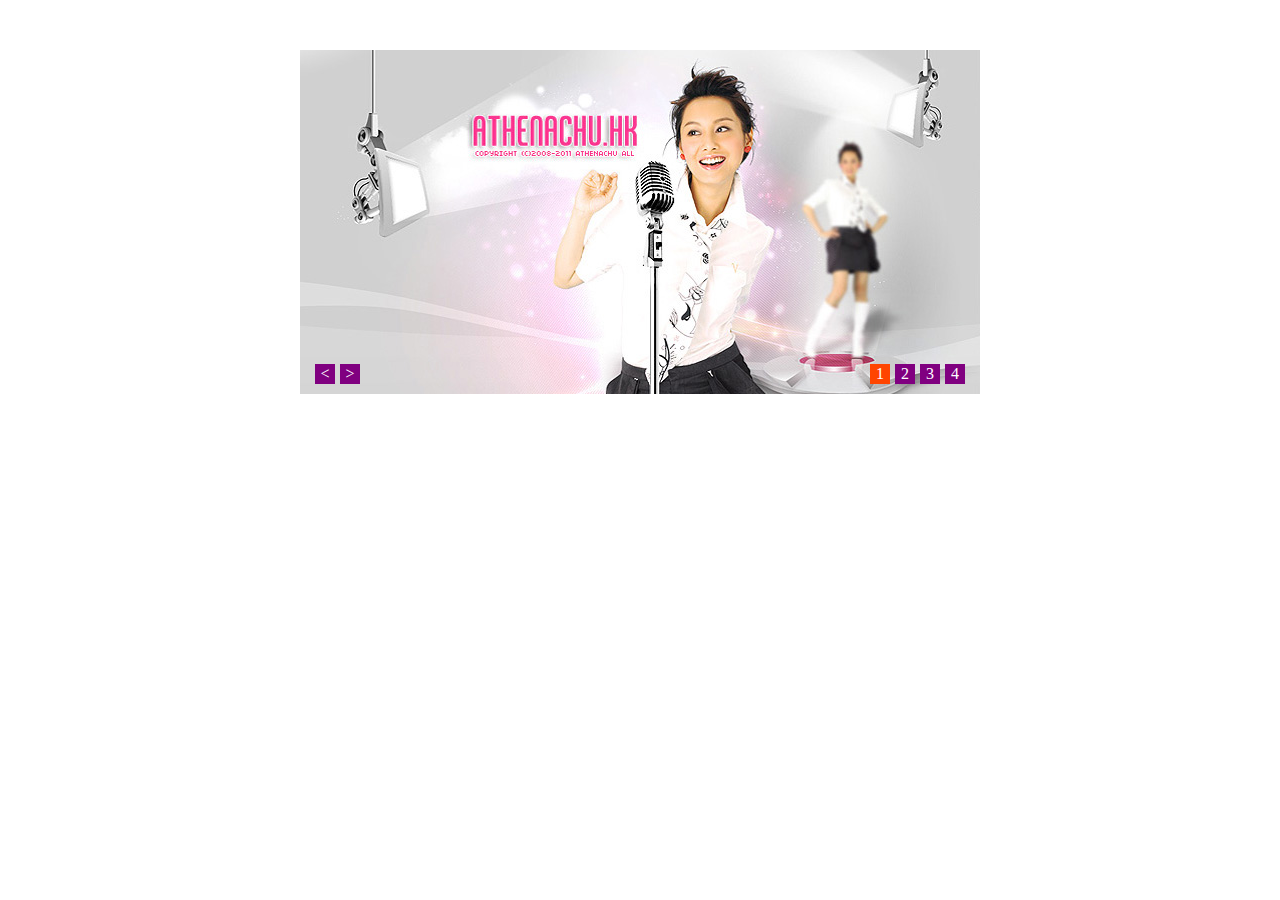
<file: img_show/img_show.html>
<!DOCTYPE html>
<html>

<head lang="en">
    <meta charset="UTF-8">
    <title>轮播图_淡入淡出</title>
     <link rel="stylesheet" type="text/css" href="static/img.css">
</head>
<body>
	<div id="container">
	    <ul id="tab">
	        <li class="select">1</li>
	        <li>2</li>
	        <li>3</li>
	        <li>4</li>
	    </ul>
	    <div id="content">
	        <img src="img/1.jpg" alt=""/>
	        <img src="img/2.jpg" alt=""/>
	        <img src="img/3.jpg" alt=""/>
	        <img src="img/4.jpg" alt=""/>
	    </div>
	    <div id="arrow">
	        <span id="prev">&lt;</span>
	        <span id="next">&gt;</span>
	    </div>
	</div>
	<script src="static/jslib.js"></script>
</body>
</html>
</file>
<file: img_show/static/img.css>
* {
    margin: 0;
    padding: 0;
}

ul {
    list-style: none;
}

#container {
    width: 680px;
    height: 344px;
    position: relative;
    margin: 50px auto;
}

#tab {
    position: absolute;
    bottom: 10px;
    right: 10px;
    z-index: 99999;
}

#tab li {
    float: left;
    width: 20px;
    height: 20px;
    background: purple;
    line-height: 20px;
    text-align: center;
    cursor: pointer;
    margin-right: 5px;
    color: white;
}

#tab li.select {
    background: orangered;
}

#arrow {
    position: absolute;
    bottom: 10px;
    left: 10px;
    z-index: 99999;
}

#arrow span {
    width: 20px;
    height: 20px;
    background: purple;
    float: left;
    margin-left: 5px;
    line-height: 20px;
    text-align: center;
    cursor: pointer;
    color: white;
}

#content {
    position: absolute;
    left: 0px;
}

#content img {
    float: left;
    position: absolute;
    left: 0;
    top: 0;
}
</file>
